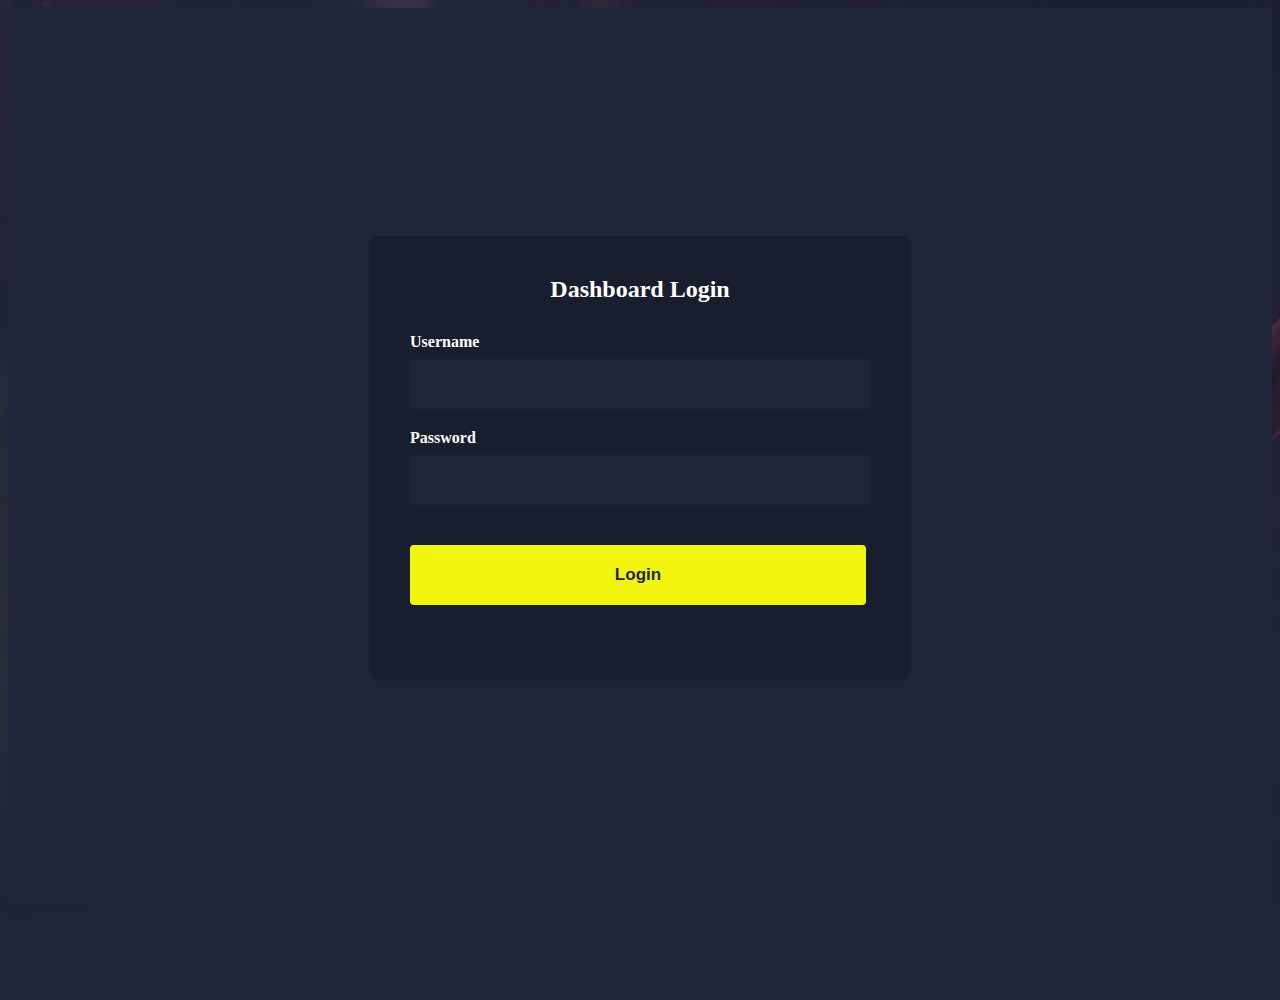
<file: dashboard.html>
<!DOCTYPE html>
<html>
<head>
  <meta charset="utf-8">
  <meta name="viewport" content="width=device-width">
  <title>Movie Dashboard</title>
  <link href="style.css" rel="stylesheet" type="text/css" />
  <link href="dashboard.css" rel="stylesheet" type="text/css" />
  <link rel="stylesheet" href="https://cdnjs.cloudflare.com/ajax/libs/font-awesome/6.0.0/css/all.min.css">
</head>
<body>
  <div id="login-container" class="login-container">
    <div class="login-box">
      <h2>Dashboard Login</h2>
      <form id="login-form">
        <div class="form-group">
          <label for="username">Username</label>
          <input type="text" id="username" required>
        </div>
        <div class="form-group">
          <label for="password">Password</label>
          <input type="password" id="password" required>
        </div>
        <button type="submit" class="btn-yellow">Login</button>
      </form>
      <p id="login-error" class="error-message"></p>
    </div>
  </div>

  <div id="dashboard-container" class="dashboard-container" style="display: none;">
    <header>
      <nav>
        <div class="logo-social">
          <img src="Логотип.png" alt="Logo" class="logo">
        </div>
        <h1>Movie Dashboard</h1>
        <div class="header-actions">
          <button id="logout-btn" class="login-btn">Logout</button>
        </div>
      </nav>
    </header>

    <main>
      <div class="dashboard-controls">
        <button id="add-movie-btn" class="btn-yellow">Add New Movie</button>
      </div>

      <div id="add-movie-form" class="modal-form" style="display: none;">
        <div class="form-content">
          <span class="close">&times;</span>
          <h3>Add New Movie</h3>
          <form id="movie-form">
            <input type="text" class="form-input" id="movie-title" placeholder="Movie Title" required>
            <input type="text" class="form-input" id="movie-genre" placeholder="Genre" required>
            <input type="number" class="form-input" id="movie-rating" placeholder="Rating (0-10)" min="0" max="10" step="0.1" required>
            <input type="text" class="form-input" id="movie-image" placeholder="Image URL" required>
            <button type="submit" class="btn-yellow">Save Movie</button>
          </form>
        </div>
      </div>

      <div class="dashboard-stats">
        <div class="stat-card">
          <h3>Total Movies</h3>
          <p id="total-movies">0</p>
        </div>
        <div class="stat-card">
          <h3>Average Rating</h3>
          <p id="avg-rating">0</p>
        </div>
      </div>

      <h2>Movie Collection</h2>
      <div id="movie-grid" class="movie-grid dashboard-grid"></div>
    </main>
  </div>

  <script src="dashboard.js"></script>
</body>
</html>
</file>
<file: style.css>
html {
  background-color: #1E2538;
  width: 100%;
  max-width: 1920px;
  margin: 0 auto;
}

/* Media Queries for different screen sizes */
@media screen and (max-width: 1000px) {
  .movie-grid {
    grid-template-columns: repeat(4, 1fr);
    padding: 100px;
    gap: 15px;
    width: 90%;
    height: auto;
  }
  
  .movie-card img {
    width: 90%;
    height: auto;
  }
  
  .video-container {
    padding-left: 100px;
  }
  
  video {
    width: 80%;
    height: auto;
  }
  
  .scroller {
    width: 90%;
    margin: 100px auto;
  }
  
  .movie-section, 
  .trailer-section {
    padding-left: 100px;
    padding-right: 100px;
  }
  
  .person-grid {
    padding: 100px;
  }
}

@media screen and (max-width: 768px) {
  .movie-grid {
    grid-template-columns: repeat(3, 1fr);
    padding: 50px;
  }
  
  .movie-card img {
    width: 100%;
    height: auto;
  }
  
  nav ul {
    gap: 1rem;
  }
  
  .search-input.active {
    width: 300px;
  }
  
  .video-container {
    padding-left: 50px;
  }
  
  video {
    width: 90%;
    height: auto;
  }
  
  .movie-section,
  .trailer-section {
    padding-left: 50px;
    padding-right: 50px;
  }
  
  .person-grid {
    flex-direction: column;
    padding: 50px;
  }
  
  .personal-card {
    width: 100%;
  }
  
  .person-describe {
    right: 50px;
  }
  
  .person-list {
    width: 100%;
    margin-top: 30px;
  }
  
  .container {
    flex-direction: column;
  }
  
  .box-office {
    flex-wrap: wrap;
  }
}

@media screen and (max-width: 425px) {
  .movie-grid {
    grid-template-columns: repeat(2, 1fr);
    padding: 20px;
  }
  
  .header-actions {
    flex-direction: column;
    gap: 10px;
  }
  
  .search-input.active {
    width: 200px;
  }
  
  nav ul {
    display: none;
  }
  
  .video-container {
    padding-left: 20px;
  }
  
  video {
    width: 90%;
    height: auto;
  }
  
  .movie-section,
  .trailer-section {
    padding-left: 20px;
    padding-right: 20px;
    flex-direction: column;
    align-items: flex-start;
  }
  
  .video-containerlist {
    display: grid;
    grid-template-columns: repeat(2, 1fr);
    gap: 10px;
  }
  
  .movie-list video {
    width: 100%;
    height: auto;
  }
  
  .person-grid {
    padding: 20px;
  }
  
  .personal-card {
    width: 100%;
  }
  
  .person-describe {
    right: 20px;
    width: 80%;
  }
  
  .form-content {
    width: 90%;
    padding: 15px;
  }
  
  .form-input,
  .btn-yellow,
  .btn-violet {
    width: 90%;
    margin: 10px auto;
  }
  
  .container2 {
    flex-wrap: wrap;
  }
  
  .box-office {
    flex-direction: column;
  }
  
  .newsletter-form input[type="email"],
  .newsletter-form button {
    width: 100%;
  }
}



/*MAIN CSS STARTS HERE*/
body::before {
  content: "";
  position: absolute;
  top: 0;
  left: 0;
  width: 100%;
  height: 1000px;
  background-image: url("бекроунд сайта.png");
  background-size: cover;
  background-position: top center;
  z-index: -1;
  opacity: 0.25;
}

header {
  padding: 1rem;
  position: relative;
}

nav ul {
  list-style: none;
  margin: 0;
  padding: 0;
  display: flex;
  justify-content: center;
  gap: 2rem;
}

nav a {
  color: white;
  text-decoration: none;
  font-family: Arial, sans-serif;
  font-size: 1.1rem;
  transition: color 0.3s;
}

nav a:hover {
  color: #ffffff;
}

nav {
  display: flex;
  justify-content: space-between;
  align-items: center;
}

.logo-social {
  display: flex;
  flex-direction: column;
  align-items: center;
  gap: 0.5rem;
}

.logo {
  width: 130px;
  height: auto;
}

.social-icons {
  display: flex;
  gap: 1rem;
}

.social-icons a {
  color: #555753;
  font-size: 1.2rem;
  transition: opacity 0.3s;
}

.social-icons a:hover {
  opacity: 0.8;
}

.header-actions {
  display: flex;
  gap: 1rem;
  align-items: center;
}

.search-btn, .login-btn {
  padding: 1rem 2rem;
  border: none;
  border-radius: 10px;
  cursor: pointer;
  background-color: #ffffff;
  color: #333;
  font-weight: bold;
}

.login-btn {
  background-color: #3657CB;
  border: 2px solid #3657CB;
  color: #ffffff;
}

.search-btn:hover {
  opacity: 0.9;
}
.login-btn:hover {
  opacity: 0.9;
  box-shadow: 0 0 20px rgba(0, 123, 255, 0.5);
}

.search-container {
  position: relative;
  display: flex;
  align-items: center;
}

.search-input {
  display: none;
  width: 0;
  padding: 8px;
  border: none;
  border-radius: 4px;
  background-color: #1E2538;
  color: white;
  transition: all 0.3s ease;
}

.search-input.active {
  display: block;
  width: 500px;
  margin-right: 10px;
}

.search-results {
  display: none;
  position: absolute;
  top: 100%;
  left: 0;
  width: 500px;
  background-color: #1E2538;
  border-radius: 4px;
  box-shadow: 0 4px 6px rgba(0, 0, 0, 0.1);
  z-index: 1000;
  max-height: 400px;
  overflow-y: auto;
}

.search-result-item {
  display: flex;
  align-items: center;
  padding: 10px;
  cursor: pointer;
  border-bottom: 1px solid #2a324a;
}

.search-result-item:hover {
  background-color: #2a324a;
}

.search-result-img {
  width: 50px;
  height: 70px;
  object-fit: cover;
  margin-right: 10px;
}

.search-result-info {
  flex: 1;
}

.search-result-title {
  color: white;
  margin: 0 0 5px;
  font-size: 14px;
}

.search-result-desc {
  color: #888;
  font-size: 12px;
  margin: 0;
}

.search-result-rate {
  color: #F2F60F;
  font-weight: bold;
  margin-left: 10px;
}

.movie-section {
  padding-left: 200px;
  padding-right: 200px;
  padding-top: 50px;
  display: flex;
  justify-content: space-between;
  align-items: center;
}

.section-title {
  font-size: 2rem;
  color: #ffffff;
  margin: 0;
}

.separator-line {
  width: 50px;
  height: 2px;
  background-color: #ffffff;
  margin: 0 2rem;
}

.categories-list {
  list-style: none;
  display: flex;
  gap: 1.5rem;
  margin: 0;
  padding: 0;
}

.categories-list a {
  text-decoration: none;
  color: #666;
  font-size: 1rem;
  transition: color 0.3s;
}

.categories-list a:hover,
.categories-list a.active {
  color: #ffffff;
}

.movie-grid {
  display: grid;
  grid-template-columns: repeat(4, 1fr);
  gap: 20px;
  padding: 200px;
  margin-top: -80px;
}

.movie-card {
  position: relative;
  border-radius: 8px;
  overflow: hidden;
  transition: transform 0.3s;
}

.movie-card:hover {
  transform: translateY(-5px);
}

.movie-card:hover img {
  box-shadow: 0 0 20px rgba(0, 123, 255, 0.5);
  filter: opacity(65%) sepia(100%) saturate(1000%) hue-rotate(195deg);
}

.movie-card:hover .movie-button {
  opacity: 1;
}

.movie-card img {
  border-radius: 10px;
}
.movie-button {
  position: absolute;
  top: 50%;
  left: 50%;
  transform: translate(-50%, -50%);
  padding: 20px 30px;
  background-color: white;
  color: #3657CB;
  border: none;
  border-radius: 10px;
  cursor: pointer;
  opacity: 0;
  transition: opacity 0.3s;
  font-weight: bold;
}
span {
  font-weight: bold;
  color: #F2F60F;
}

.movie-grid img[alt="up 1"] {
  position: absolute;
  top: 1100px;
  
  right: 50px;
}

.modal {
  display: none;
  position: fixed;
  top: 0;
  left: 0;
  width: 100%;
  height: 100%;
  background-color: rgba(0, 0, 0, 0.7);
  z-index: 1000;
  margin-top: 50px;
}

.modal-content {
  position: relative;
  background-color: #1E2538;
  margin: 20% auto;
  padding: 20px;
  width: 70%;
  max-width: 600px;
  border-radius: 8px;
  color: white;
}
.btn-modal {
  padding: 12px 20px;
  background-color: #f57900;
  border-radius: 10px;
  color: white;
  border: none;
}
.btn-modaltr {
  padding: 12px 20px;
  background-color: #555753;
  border-radius: 10px;
  color: white;
  border: none;
  
}
.btn-modal:hover {
  background-color: #ce5c00;
  color: white;
}
.btn-modaltr:hover {
  background-color: #73d216;
}
.close {
  position: absolute;
  right: 20px;
  top: 10px;
  color: white;
  font-size: 28px;
  cursor: pointer;
}

.movie-card img {
  width: 340px;
  height: 460px;
  object-fit: cover;
}

.movie-card h3 {
  color: #ffffff;
  margin: 1rem;
  font-size: 18px;
}

.movie-card p {
  color: #ffd700;
  margin: 0 1rem 1rem;
  font-size: 15px;
  line-height: 1.4;
}

.modal-form {
  display: none;
  position: fixed;
  top: 0;
  left: 0;
  width: 100%;
  height: 100%;
  background-color: rgba(0, 0, 0, 0.7);
  z-index: 1000;
}

.form-content {
  position: relative;
  background-color: #191E2E;
  margin: 10% auto;
  padding: 30px;
  width: 815px;
  border-radius: 8px;
  color: white;
  
}


h4 {
  font-size: 40px;
  margin: 10px 350px;
}
.reg-text {
  font-size: 32px;
  margin: 10px 230px;
  font-weight: bold;
}

.recovpass-text {
  font-size: 30px;
  margin: 10px 210px;
  font-weight: bold;
}
.form-input {
  width: 420px;
  padding: 18px;
  margin: 10px 200px;
  border: 1px solid #1E2538;
  border-radius: 4px;
  background-color: #1E2538;
  color: white;
  font-size: 17px;
}

.btn-yellow {
  width: 456px;
  padding: 20px;
  margin: 10px 200px;
  background-color: #F2F60F;
  border: none;
  border-radius: 4px;
  color: #1E2538;
  font-weight: bold;
  cursor: pointer;
  font-size: 17px;
}
.btn-yellow:hover {
  background-color: #edd400;
}

.btn-violet {
  width: 456px;
  padding: 20px;
  margin: 10px 200px;
  background-color: #3657CB;
  border: none;
  border-radius: 4px;
  color: white;
  font-weight: bold;
  cursor: pointer;
  font-size: 17px;
}
.btn-violet:hover {
  background-color: #0056b3;
}

.container-sendrecievebtn {
  display: flex;
  flex-direction: row;
}
.btn-send {
  width: 220px;
  padding: 20px;
  margin: 10px 200px;
  background-color: #3657CB;
  border: none;
  border-radius: 10px;
  color: white;
  font-weight: bold;
  cursor: pointer;
  font-size: 17px;
}
.btn-send:hover {
  background-color: #0056b3;
}
.btn-recieve {
  width: 220px;
  padding: 20px;
  margin: 10px -182px;
  background-color: #1E2538;
  border: none;
  border-radius: 10px;
  color: white;
  font-weight: bold;
  cursor: pointer;
  font-size: 17px;
}
.btn-recieve:hover {
  background-color: #555753;
}


.recover-link {
  display: block;
  text-align: center;
  color: white;
  text-decoration: underline;
  margin: 15px 0;
  cursor: pointer;
}

.social-login {
  display: flex;
  justify-content: center;
  gap: 20px;
  margin-top: 20px;
}

.social-login i {
  font-size: 24px;
  color: #eeeeec;
  cursor: pointer;
  padding: 10px 10px;
  background-color: #1E2538;
  border-radius: 10px;
}

.social-login i:hover {
  opacity: 0.8;
  background-color: #3657CB;
  padding: 10px 10px;
  border-radius: 10px;
}
.checkbox-container {
  width: 480px;
  display: flex;
  flex-direction: column;
  gap: 15px;
  margin: 20px 200px;
  font-size: 14px;
}

.checkbox-container label {
  display: flex;
  align-items: center;
  gap: 10px;
  cursor: pointer;
}
.checkbox-container a {
  text-decoration: underline;
  font-size: 14px;
  color: yellow;
}
.checkbox-container input[type="checkbox"] {
  width: 20px;
  height: 20px;
  accent-color: #FFD700;
  margin: 0;
}


.rating-box {
  position: absolute;
  top: 12px;
  right: 10px;
  width: 60px;
  background-color: #4CAF50;
  color: white;
  padding: 5px 0;
  border-radius: 4px;
  font-weight: bold;
  font-size: 14px;
  text-align: center;
  z-index: 1;
}


.btn-allnovelty {
  
  display: block; 
  margin: -150px auto; 
  padding: 20px 40px;
  background-color: #1E2538;
  border-radius: 10px;
  color: white;
  border: 2px solid white;
}
.btn-allnovelty:hover {
   background-color: #ffd700;;
}



.trailer-section {
  padding-left: 200px;
  padding-right: 220px;
  padding-top: 200px;
  display: flex;
  justify-content: space-between;
  align-items: center;
}
.trailer-section a {
  text-decoration: none;
  color: #ffffff;
  font-size: 22px;
  transition: color 0.3s;
  
}
.video-container {
  padding-left: 200px;
  padding-top: 50px;
  border-radius: 10px;


}
video {
  object-fit: cover; 
  border-radius: 10px;
}

.moviedescription-section {
  padding-left: 200px;
  padding-right: 220px;
  padding-top: 20px;
  display: flex;
  justify-content: space-between;
  align-items: center;
}

.like p{
  text-align: center;
  color: white;
}
.like{
  max-width: 60px;
}
.dislike p{
  text-align: center;
  color: white;
}
.like{
  max-width: 60px;
}
.appraisal-box {
  display: flex;
  gap: 8px;
  margin-right: -20px;

}
.like img:hover {
  opacity: 0.1;
}

.dislike img:hover {
  opacity: 0.1;
}


.video-containerlist {
  display: flex;
  gap: 20px;
  padding: 20px;
  margin-top: -80px;
  width: max-content;
}

.scroller {
  width: 1420px;
  margin: 200px;
  margin-bottom: 0;
  overflow-x: auto;
  scrollbar-width: thin;
  scrollbar-color: #3657CB #1E2538;
}

.scroller::-webkit-scrollbar {
  height: 8px;
}

.scroller::-webkit-scrollbar-track {
  background: #1E2538;
  border-radius: 4px;
}

.scroller::-webkit-scrollbar-thumb {
  background: #3657CB;
  border-radius: 4px;
}

.movie-list video {
  width: 300px;
  height: 280px;
  border-radius: 8px;
}
movie-list:hover {
  transform: translateY(-5px);
}


.movie-list:hover video {
  box-shadow: 0 0 20px rgba(0, 123, 255, 0.5);
  filter: opacity(65%) sepia(100%) saturate(1000%) hue-rotate(195deg);
}

.descriptmovielist {
  font-size: 20px;
  color: white;
  font-weight: bold;
}
.movie-changer {
  margin-left: 900px; 
  margin-top: -120px; 
  color: white;
  font-size: 20px;
}
.person-grid {
  display: flex;
  gap: 20px;
  padding: 200px;
  margin-top: -80px;
  
}
person-grid img {
  border-radius: 10px;
}
.personal-card {
  position: relative;
  border-radius: 8px;
  overflow: hidden;
  transition: transform 0.3s;
}

.person-place {
  position: absolute;
  top: 12px;
  right: 200px;
  width: 380px;
  color: #edd400;
  padding: 5px 0;
  border-radius: 4px;
  font-size: 14px;
  text-align: center;
  z-index: 1;
}
.person-describe {
  position: absolute;
  top: 300px;
  right: -80px;
  width: 500px;
  color: #edd400;
  padding: 5px 0;
  font-size: 14px;
  text-align: left;
  z-index: 1;
}
.person-describe h3 {
  color: #ffffff;
  font-size: 27px;
  margin-bottom: -15px;
}
.person-describe p {
  color: #FFFFFF59;
  font-size: 20px;
}

.person-list * {transition: .4s linear;}
.person-list {
  width: 496px;
  background: #1B2133;
  list-style-type: circle;
  list-style-position: inside;
  padding: 0 10px;
  margin: 0;
  border-radius: 10px;
}
.person-list li {
  height: 80px;
  font-family: "Trebuchet MS", "Lucida Sans";
  border-bottom: 1px solid #1E2538;
  padding: 10px 0;
  margin-top: 10px;
  margin-left: 30px;
  list-style-type: none;
}
.person-list a {
  text-decoration: none;
  color: #ffffff;
  font-size: 20px;
  
}
.person-list li span {
  float: right;
  display: inline-block;
  padding: 0 5px;
  font-size: 15px;
  color: #F2F60F;
  margin-top: 30px;
}
.person-list li:hover a {color: #c93961;}
.person-list li:hover span {
  color: #c93961;
}
.person-name {
  font-size: 15px;
  color: #3B486B;
  margin-top: 5px;
  margin-bottom: -15px;
}
.person-age {
  color: #edd400;
  margin-left: -8px;
  
}



























/**********КОД ФАРХУНДЫ**********//**********КОД ФАРХУНДЫ**********//**********КОД ФАРХУНДЫ**********//**********КОД ФАРХУНДЫ**********/
/**********КОД ФАРХУНДЫ**********//**********КОД ФАРХУНДЫ**********//**********КОД ФАРХУНДЫ**********//**********КОД ФАРХУНДЫ**********/
/**********КОД ФАРХУНДЫ**********//**********КОД ФАРХУНДЫ**********//**********КОД ФАРХУНДЫ**********//**********КОД ФАРХУНДЫ**********/
.news-section {
  max-width: 1100px;
  margin: auto;
}

.news-header {
  display: flex;
  justify-content: space-between;
  align-items: center;
  margin-bottom: 20px;
}

.news-header a {
  color: white;
  text-decoration: none;
  font-size: 16px;
}
/*.text-overlay {
  position: absolute;
  bottom: 10px;
  left: 10px;

  color: white;
  font-size: 24px;
  font-weight: bold;

  padding: 10px;
  border-radius: 5px;
}*/
.container {
  display: flex;
  gap: 20px;
  
}

.main-news {
  flex: 2;
  background-color: #2C3443;
  border-radius: 10px;
  overflow: hidden;
  height: 100%;
}

.main-news img {
  width: 100%;
  height: auto;
}

.news-content {
  padding: 20px;
}

.news-content .date {
  font-size: 14px;
  opacity: 0.7;
}

.news-content h2 {
  font-size: 22px;
  margin: 10px 0;
}

.side-news {
  flex: 1;
  display: flex;
  flex-direction: column;
  gap: 10px;
  width: 256px;
}

.news-item {
  width: 256px;
  background-color: #2C3443;
  padding: 10px;
  border-radius: 10px;
}

.news-item img {
  width: 256px;
  border-radius: 5px;
}

.news-item .date {
  font-size: 12px;
  opacity: 0.7;
}

.news-item p {
  margin: 5px 0;
}



.container2 {
  display: flex;
  gap: 10px;
  justify-content: space-between;
}

.movies {
  display: flex;
  flex-wrap: wrap;
  justify-content: space-around;
}

.movie {
  width: 240px;
  margin: 10px;
  position: relative;
}

.movie-cover {
  max-width: 100%;
  height: 100%;
}
.movie__cover-inner {
  position: relative;
  height: 360px;
}

.movie_cover--darkened {
  background-color: black;
  opacity: 0.5;
  position: absolute;
  top: 0;
  left: 0;
  right: 0;
  max-width: 100%;
  height: 100%;
  z-index: 1;
}

.movie_cover--darkened:hover {
  background-color: grey;
  cursor: pointer;
}
.movie-info {
  padding: 10px 0px;
}
.title {
  font-size: 16px;
  color: white;
}

.date {
  font-size: 14px;
  color: #ffd80e;
}

.box-office-header {
  display: flex;
  justify-content: space-between;
  align-items: center;
  font-size: 1.2rem;
  padding-bottom: 10px;
  border-bottom: 1px solid #333;
}

.box-office-header h2 {
  margin: 0;
}

.box-office-header span {
  font-size: 1rem;
  opacity: 0.8;
}
.box-office{
  display: flex;
 align-items: flex-start;
gap: 15px;}

.box-office-nav {
  display: flex;
  justify-content: center;
  gap: 20px;
  font-size: 1rem;
  padding: 15px 0;
  position: relative;
}

.box-office-nav span {
  cursor: pointer;
  opacity: 0.7;
  transition: opacity 0.3s;
}

.box-office-nav span:hover,
.box-office-nav .active {
  opacity: 1;
  font-weight: bold;
}

/* Линия под активным элементом */
.box-office-nav::after {
  content: "";
  position: absolute;
  bottom: 0;
  left: 50%;
  width: 80px;
  height: 3px;
  background-color: white;
  transform: translateX(-50%);
}

/* Список фильмов */
.box-office {
  display: flex;
  justify-content: space-between;
  gap: 15px;
  padding-top: 20px;
}

.text {
  text-align: center;
  max-width: 150px;
  margin: 0 auto;
}

.second-movie img {
  width: 120px;
  height: 160px;
  border-radius: 8px;
}

.text h4 {
  font-size: 16px;
  color: white;
  margin-left: 5px;
}
.text p {
  font-size: 14px;
  color: #ffd80e;
}

.text h5 {
  font-size: 12px;
  color: grey;
}
.second-movie{
  display: flex;
  align-items: center;
  gap: 20px;

}



.newsletter-section {
  background: linear-gradient(rgba(0, 0, 0, 0.7), rgba(0, 0, 0, 0.7)),
   url("pictures/фон футера.png") center/cover no-repeat;
   background-size: cover;
   background-color: #1E2538;
  color: #ffffff;
  text-align: center;
  padding: 60px 20px;
  width: 1430px;
  margin: auto;
}

.newsletter-section h2 {
  font-size: 36px;
  margin-bottom: 20px;
  font-weight: 700;
}

.newsletter-section p {
  font-size: 18px;
  line-height: 1.5;
  max-width: 600px;
  margin: 0 auto 40px;
  color: #d9d9d9;
}

.newsletter-form {
  max-width: 600px;
  margin: 0 auto;
  display: flex;
  flex-direction: column;
  align-items: center;
}

.newsletter-form input[type="email"] {
  width: 100%;
  max-width: 400px;
  padding: 15px;
  margin-bottom: 20px;
  border: none;
  border-radius: 4px;
  font-size: 16px;
}

.newsletter-form button {
  background-color: #ffd226;
  color: #000000;
  border: none;
  border-radius: 4px;
  padding: 15px 30px;
  cursor: pointer;
  font-weight: 600;
  font-size: 16px;
  margin-bottom: 20px;
  transition: background-color 0.3s ease;
}

.newsletter-form button:hover {
  background-color: #ffcd00;
}

.newsletter-form .privacy-label {
  font-size: 14px;
  color: #bfbfbf;
}

.newsletter-form .privacy-label a {
  color: #ffd226;
  text-decoration: none;
}
footer {
  background-color: #131722;
  color: #999999;
  text-align: center;
  padding: 40px 20px;
}

.footer-nav,
.footer-social {
  margin-bottom: 20px;
}

.footer-nav a,
.footer-social a {
  color: #999999;
  margin: 0 10px;
  text-decoration: none;
  font-size: 14px;
}

.footer-nav a:hover,
.footer-social a:hover {
  color: #ffd226;
}

.footer-bottom {
  font-size: 14px;
  margin-bottom: 10px;
}

.footer-bottom a {
  color: #999999;
  text-decoration: none;
}

.footer-bottom a:hover {
  color: #ffd226;
}

.footer-social img {
  width: 24px;
  height: 24px;
  vertical-align: middle;
}

@media (max-width: 480px) .newsletter-section h2 {
  font-size: 28px;
}
.newsletter-section p {
  font-size: 16px;
}
.newsletter-form input[type="email"] {
  max-width: 100%;
}
.newsletter-form button {
  width: 100%;
  max-width: 400px;
}
</file>
<file: dashboard.css>
.login-container {
  display: flex;
  justify-content: center;
  align-items: center;
  height: 100vh;
  background-color: #1E2538;
}

.login-box {
  background-color: #191E2E;
  padding: 40px;
  border-radius: 8px;
  width: 460px;
  color: white;
}

.login-box h2 {
  margin-top: 0;
  text-align: center;
  margin-bottom: 30px;
}
.modal-form {
  width: 460px;
}

.form-group {
  margin-bottom: 20px;
}

.form-group label {
  display: block;
  margin-bottom: 8px;
  font-weight: bold;
}

.form-group input {
  width: 100%;
  padding: 15px;
  border: 1px solid #1E2538;
  border-radius: 4px;
  background-color: #1E2538;
  color: white;
  font-size: 16px;
  box-sizing: border-box;
}

.error-message {
  color: #ff4d4d;
  margin-top: 15px;
  text-align: center;
}
.btn-yellow {
  margin: 20px 0;
}
.dashboard-container header {
  display: flex;
  justify-content: space-between;
  align-items: center;
  margin-bottom: 30px;
}

.dashboard-container h1 {
  color: white;
  margin: 0;
}

.dashboard-controls {
  margin: 20px 0;
  display: flex;
  justify-content: flex-end;
}

.dashboard-stats {
  display: grid;
  grid-template-columns: repeat(auto-fill, minmax(250px, 1fr));
  gap: 20px;
  margin-bottom: 30px;
}

.stat-card {
  background-color: #191E2E;
  border-radius: 8px;
  padding: 20px;
  color: white;
  text-align: center;
  box-shadow: 0 4px 6px rgba(0, 0, 0, 0.1);
}

.stat-card h3 {
  margin-top: 0;
  color: #F2F60F;
  font-size: 18px;
}

.stat-card p {
  font-size: 24px;
  margin: 10px 0 0;
}

.dashboard-grid {
  padding: 20px;
  margin-top: 20px;
}

.movie-card-actions {
  position: absolute;
  top: 10px;
  left: 10px;
  display: flex;
  gap: 5px;
  z-index: 2;
}

.movie-card-actions button {
  background-color: rgba(0, 0, 0, 0.7);
  color: white;
  border: none;
  border-radius: 4px;
  padding: 5px;
  cursor: pointer;
}

.movie-card-actions button:hover {
  background-color: rgba(0, 0, 0, 0.9);
}
</file>
